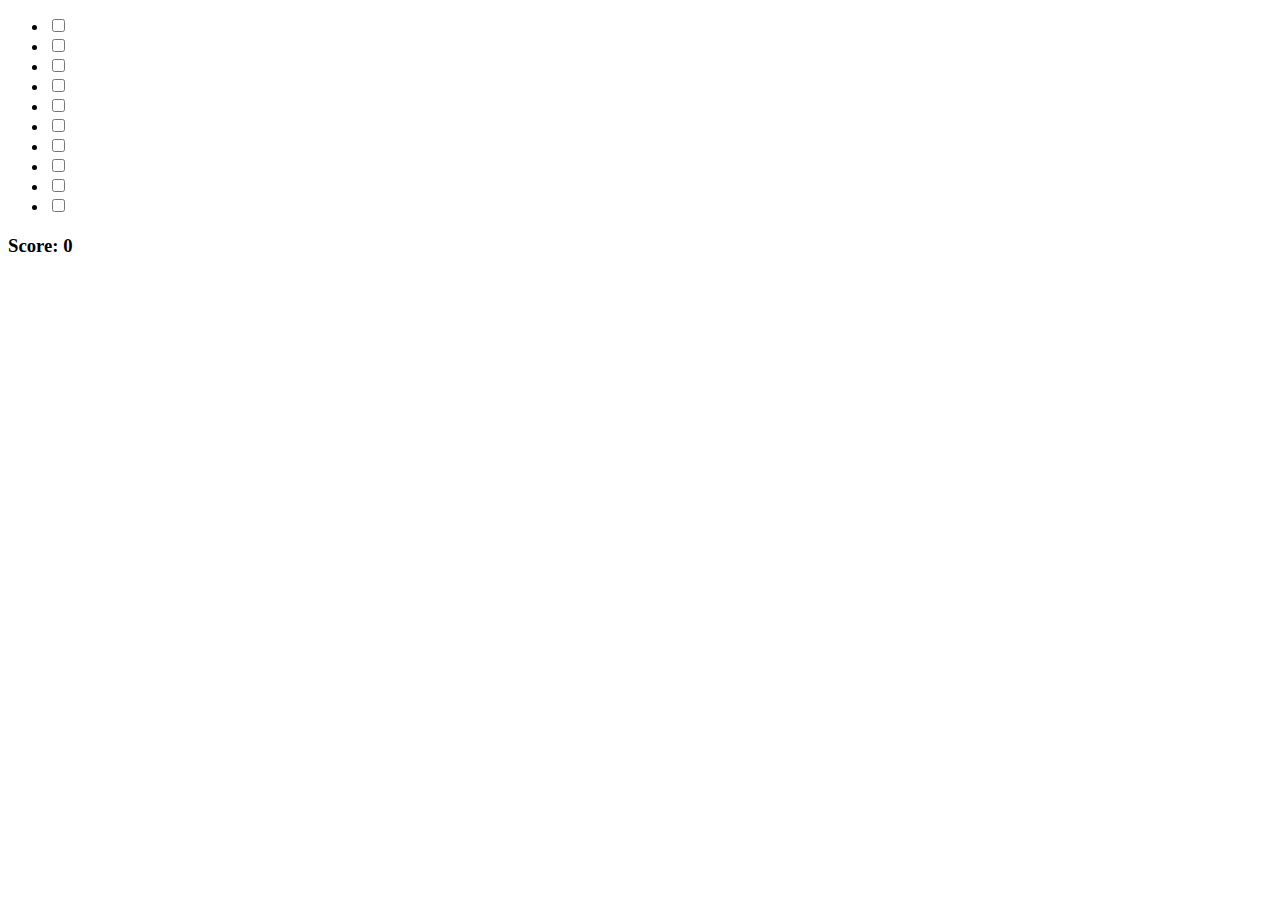
<file: contador.html>
<!DOCTYPE html>
<html lang="en">
<head>
    <meta charset="UTF-8">
    <meta http-equiv="X-UA-Compatible" content="IE=edge">
    <meta name="viewport" content="width=device-width, initial-scale=1.0">
    <link rel="stylesheet" href="style.css">
    <title>Document</title>
</head>
<body>
    <ul>
        <li><input type="checkbox" name="" id="">
        <div class="shield"></div></li>
        
        <li><input type="checkbox" name="" id="">
            <div class="shield"></div></li>
            
        <li><input type="checkbox" name="" id="">
            <div class="shield"></div></li>

         <li><input type="checkbox" name="" id="">
        <div class="shield"></div></li>
        
        <li><input type="checkbox" name="" id="">
            <div class="shield"></div></li>
            
        <li><input type="checkbox" name="" id="">
            <div class="shield"></div></li>

         <li><input type="checkbox" name="" id="">
        <div class="shield"></div></li>
        
        <li><input type="checkbox" name="" id="">
            <div class="shield"></div></li>
            
        <li><input type="checkbox" name="" id="">
            <div class="shield"></div></li>
        
        <li><input type="checkbox" name="" id="">
            <div class="shield"></div></li>
        
    
    </ul>
    <h3 class="total-count"> Score: </h3>
</body>
</html>
</file>
<file: style.css>
body{
    counter-reset: game;
}

input:checked{
    counter-increment: game;
}

.total-count::after{
    content: counter(game);
}
</file>
